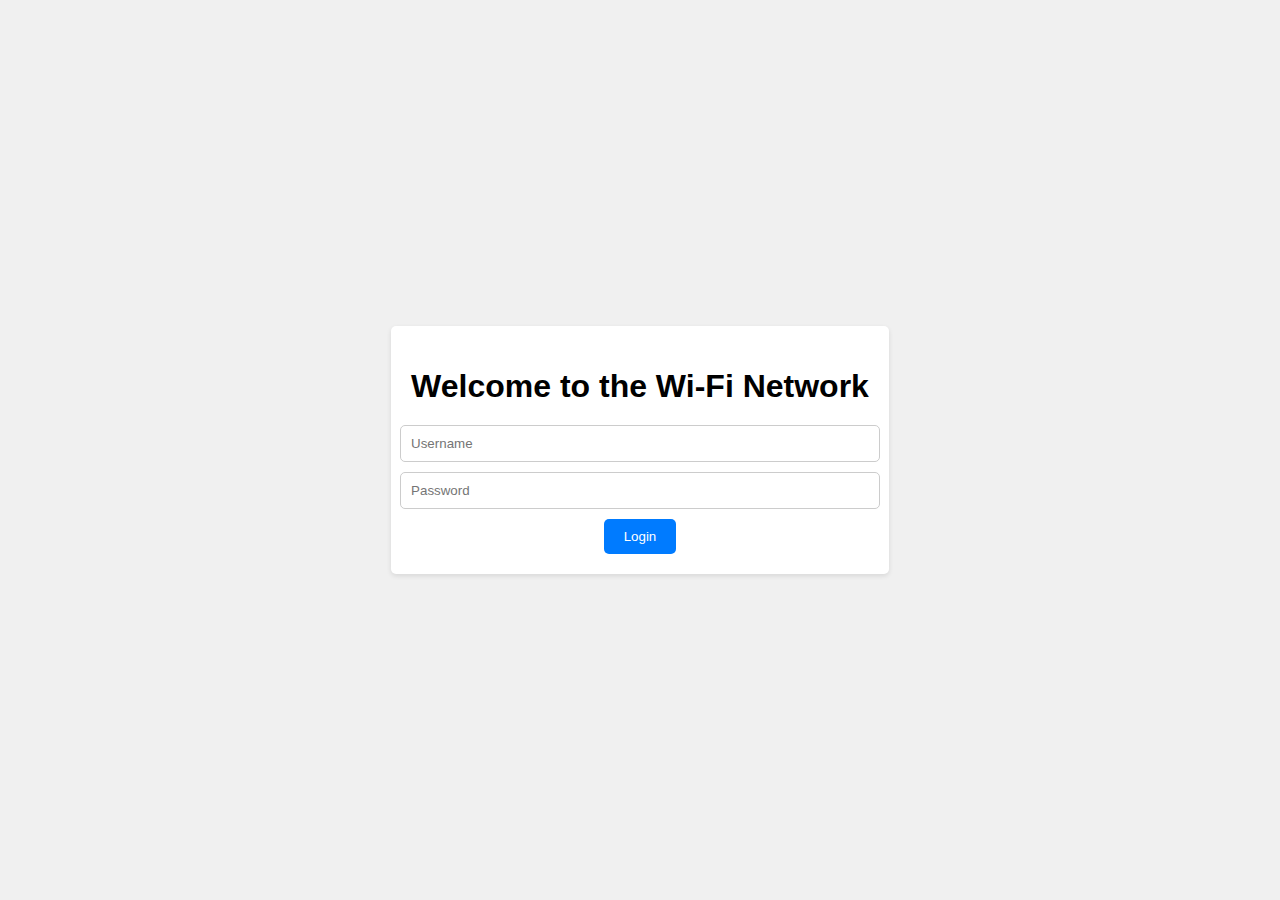
<file: index.html>
<!DOCTYPE html>
<html lang="en">
<head>
    <meta charset="UTF-8">
    <meta name="viewport" content="width=device-width, initial-scale=1.0">
    <title>Captive Portal</title>
    <link rel="stylesheet" href="styles.css">
</head>
<body>
    <div class="container">
        <h1>Welcome to the Wi-Fi Network</h1>
        <form id="login-form">
            <input type="text" id="username" placeholder="Username" required>
            <input type="password" id="password" placeholder="Password" required>
            <button type="submit">Login</button>
        </form>
        <p id="error-msg" style="color: red; display: none;"></p>
    </div>
    <script src="script.js"></script>
</body>
</html>
</file>
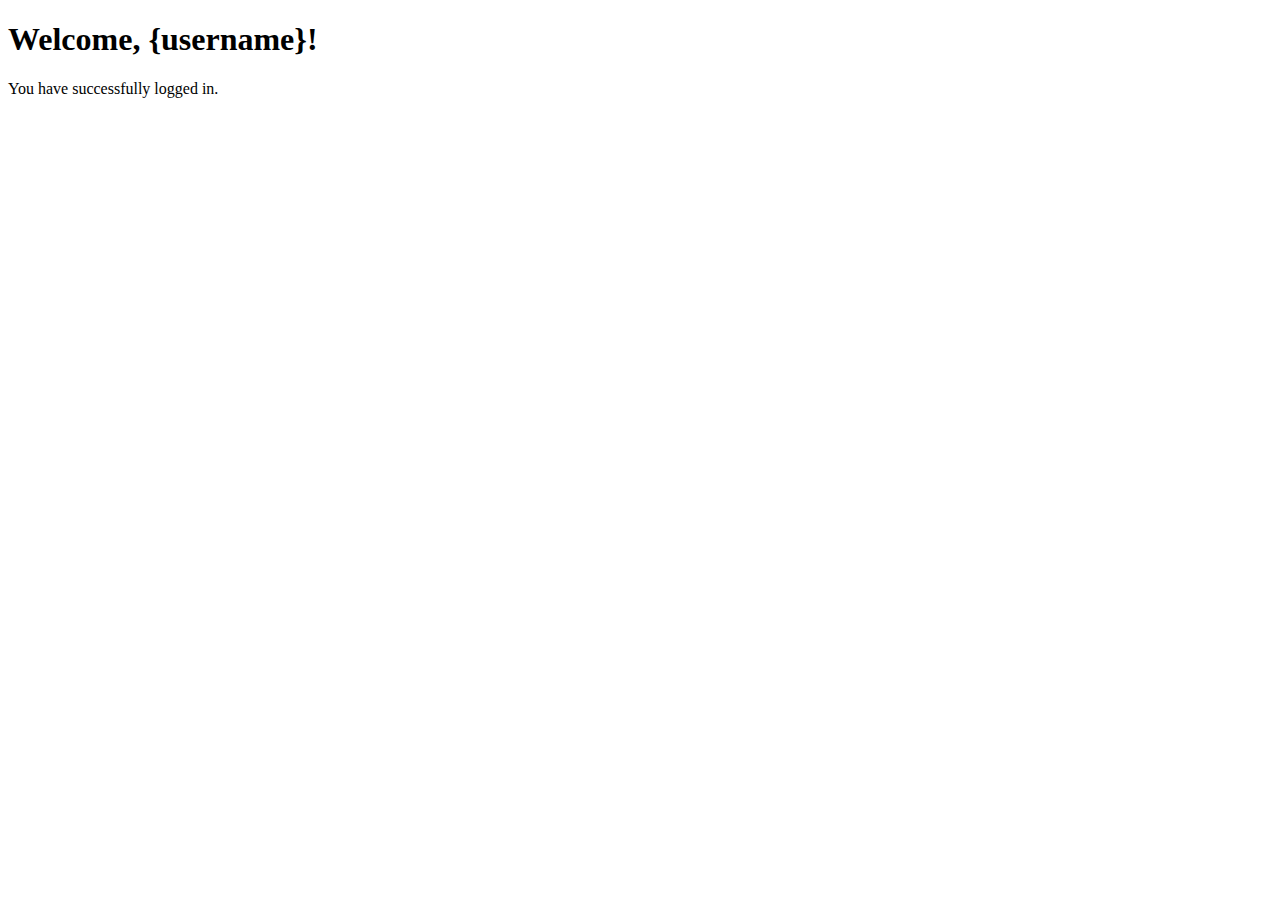
<file: success.html>
<!DOCTYPE html>
<html lang="en">
<head>
    <meta charset="UTF-8">
    <meta name="viewport" content="width=device-width, initial-scale=1.0">
    <title>Success</title>
</head>
<body>
    <h1>Welcome, {username}!</h1>
    <p>You have successfully logged in.</p>
    <!-- You can add additional content or redirect the user to the internet -->
</body>
</html>
</file>
<file: styles.css>
body {
    font-family: Arial, sans-serif;
    background-color: #f0f0f0;
    margin: 0;
    display: flex;
    justify-content: center;
    align-items: center;
    height: 100vh;
}

.container {
    background-color: #fff;
    padding: 20px;
    border-radius: 5px;
    box-shadow: 0 2px 5px rgba(0, 0, 0, 0.1);
}

h1 {
    text-align: center;
    margin-bottom: 20px;
}

form {
    display: flex;
    flex-direction: column;
    align-items: center;
}

input {
    width: 100%;
    padding: 10px;
    margin-bottom: 10px;
    border: 1px solid #ccc;
    border-radius: 5px;
}

button {
    padding: 10px 20px;
    background-color: #007bff;
    color: #fff;
    border: none;
    border-radius: 5px;
    cursor: pointer;
}

button:hover {
    background-color: #0056b3;
}
</file>
